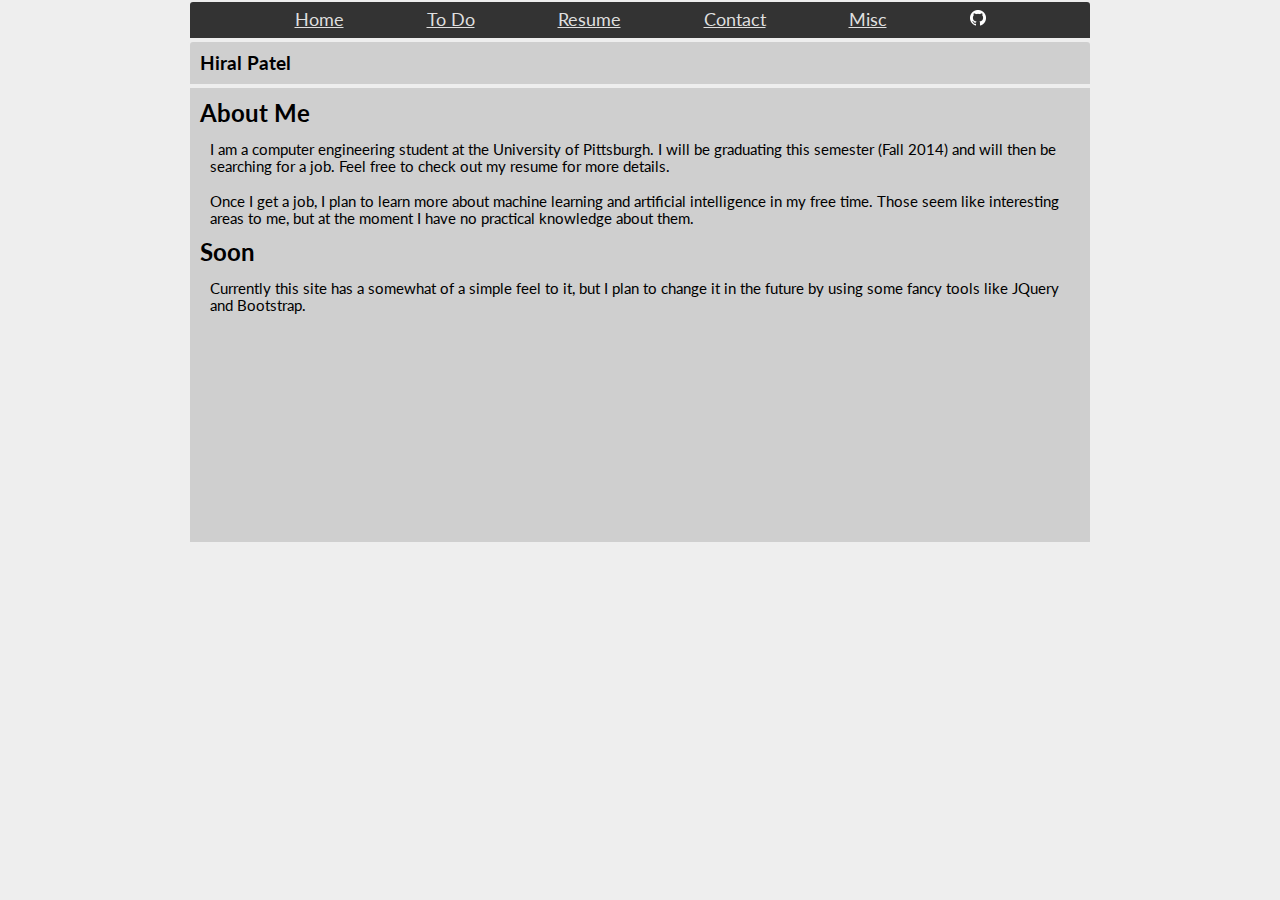
<file: index.html>
<!DOCTYPE html>
<!--
	Site that I will use to learn how to actually make HTML pages. Right
	now it's pretty basic.
-->
<html>

<head>
	<title>Hiral's Page</title>
	<meta charset="utf-8" />
	<link rel="stylesheet" href="./stylesheets/main.css" type="text/css">
	<!-- Lato font by Łukasz Dziedzic, obtained from Google fonts -->
	<link href='http://fonts.googleapis.com/css?family=Lato:400,700' rel='stylesheet' type='text/css'>
</head>

<body>
		<header>
			<nav class="container borderattr navbar">
				<div><a href="index.html">Home</a></div>
				<div><a href="todo.html">To Do</a></div>
				<div><a href="resume.pdf">Resume</a></div>
				<div><a href="mailto:ahirapatel@gmail.com">Contact</a></div>
				<div><a href="misc.html">Misc</a></div>
				<div>
					<a href="https://github.com/ahirapatel/">
						<!-- Image provided by Github: https://github.com/logos -->
						<img src="./images/GitHub-Mark-Light-32px.png" height="16" width="16" alt="github logo">
					</a>
				</div>
			</nav>
		</header>
	<div class="container borderattr">

		<section>
			<h3>Hiral Patel</h3>
			<hr class="borderattr" />

			<h2>
				About Me
			</h2>

			<p>
				I am a computer engineering student at the University of
				Pittsburgh. I will be graduating this semester (Fall 2014)
				and will then be searching for a job. Feel free to check out
				my resume for more details.
			<p>

			<p>
				Once I get a job, I plan to learn more about machine learning
				and artificial intelligence in my free time. Those seem like
				interesting areas to me, but at the moment I have no practical
				knowledge about them.
			</p>

			<h2>
				Soon
			</h2>
			<p>
				Currently this site has a somewhat of a simple feel to it, but
				I plan to change it in the future by using some fancy tools
				like JQuery and Bootstrap.
			</p>
		</section>

		<footer>
			
		</footer>
	</div>
</body>

</html>
</file>
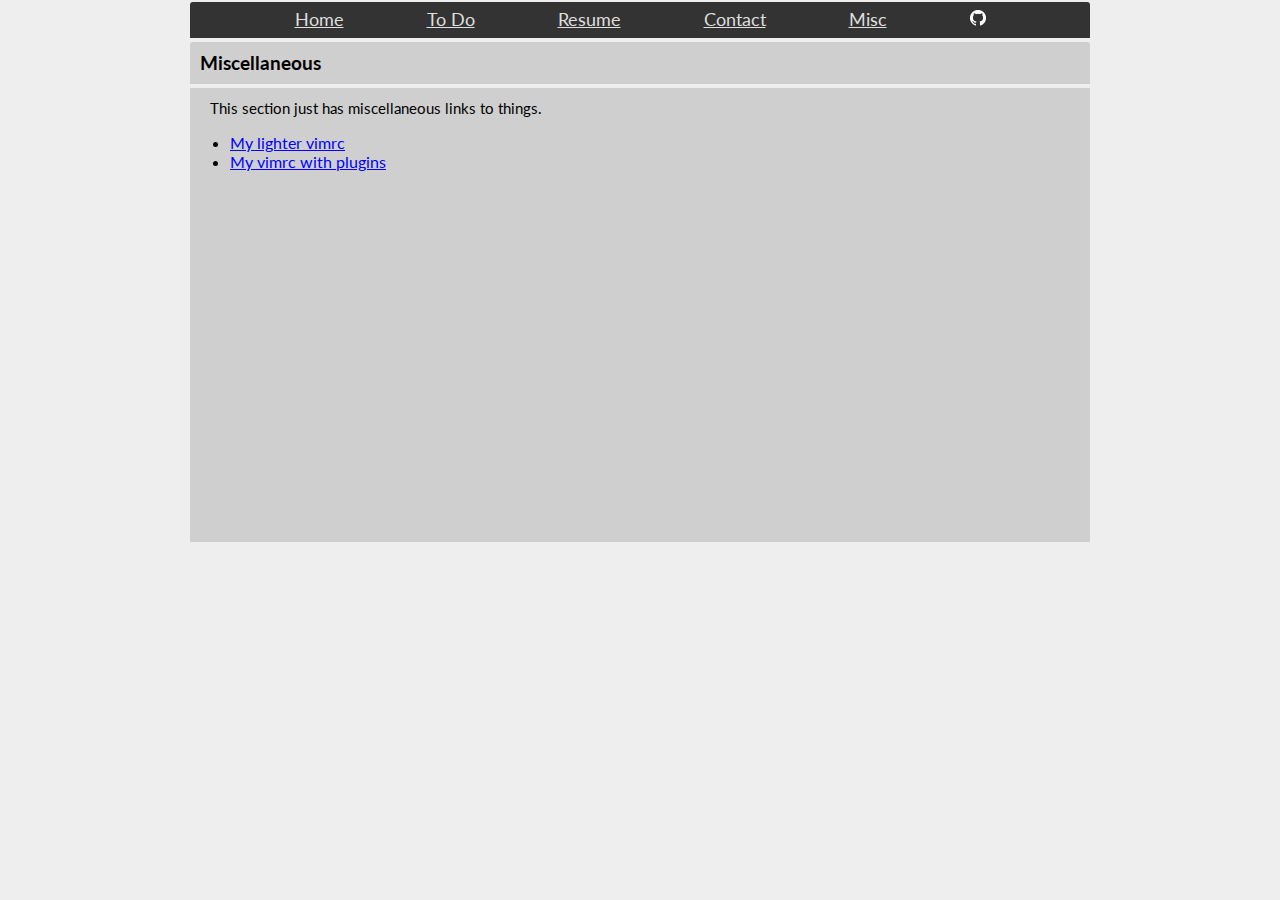
<file: misc.html>
<!DOCTYPE html>
<!--
	Site that I will use to learn how to actually make HTML pages. Right
	now it's pretty basic.
-->
<html>

<head>
	<title>Hiral's Page</title>
	<meta charset="utf-8" />
	<link rel="stylesheet" href="./stylesheets/main.css" type="text/css">
	<!-- Lato font by Łukasz Dziedzic, obtained from Google fonts -->
	<link href='http://fonts.googleapis.com/css?family=Lato:400,700' rel='stylesheet' type='text/css'>
</head>

<body>
		<header>
			<nav class="container borderattr navbar">
				<div><a href="index.html">Home</a></div>
				<div><a href="todo.html">To Do</a></div>
				<div><a href="resume.pdf">Resume</a></div>
				<div><a href="mailto:ahirapatel@gmail.com">Contact</a></div>
				<div><a href="misc.html">Misc</a></div>
				<div>
					<a href="https://github.com/ahirapatel/">
						<!-- Image provided by Github: https://github.com/logos -->
						<img src="./images/GitHub-Mark-Light-32px.png" height="16" width="16" alt="github logo">
					</a>
				</div>
			</nav>
		</header>
	<div class="container borderattr">

		<section>
			<h3>
				Miscellaneous
			</h3>
			<hr class="borderattr" />
			<p>
				This section just has miscellaneous links to things.
			</p>
			<ul>
				<li>
					<a href="vimrclite.html">My lighter vimrc</a>
				</li>
				<li>
					<a href="vimrc.html">My vimrc with plugins</a>
				</li>
			</ul>
		</section>

		<footer>
			
		</footer>
	</div>
</body>

</html>
</file>
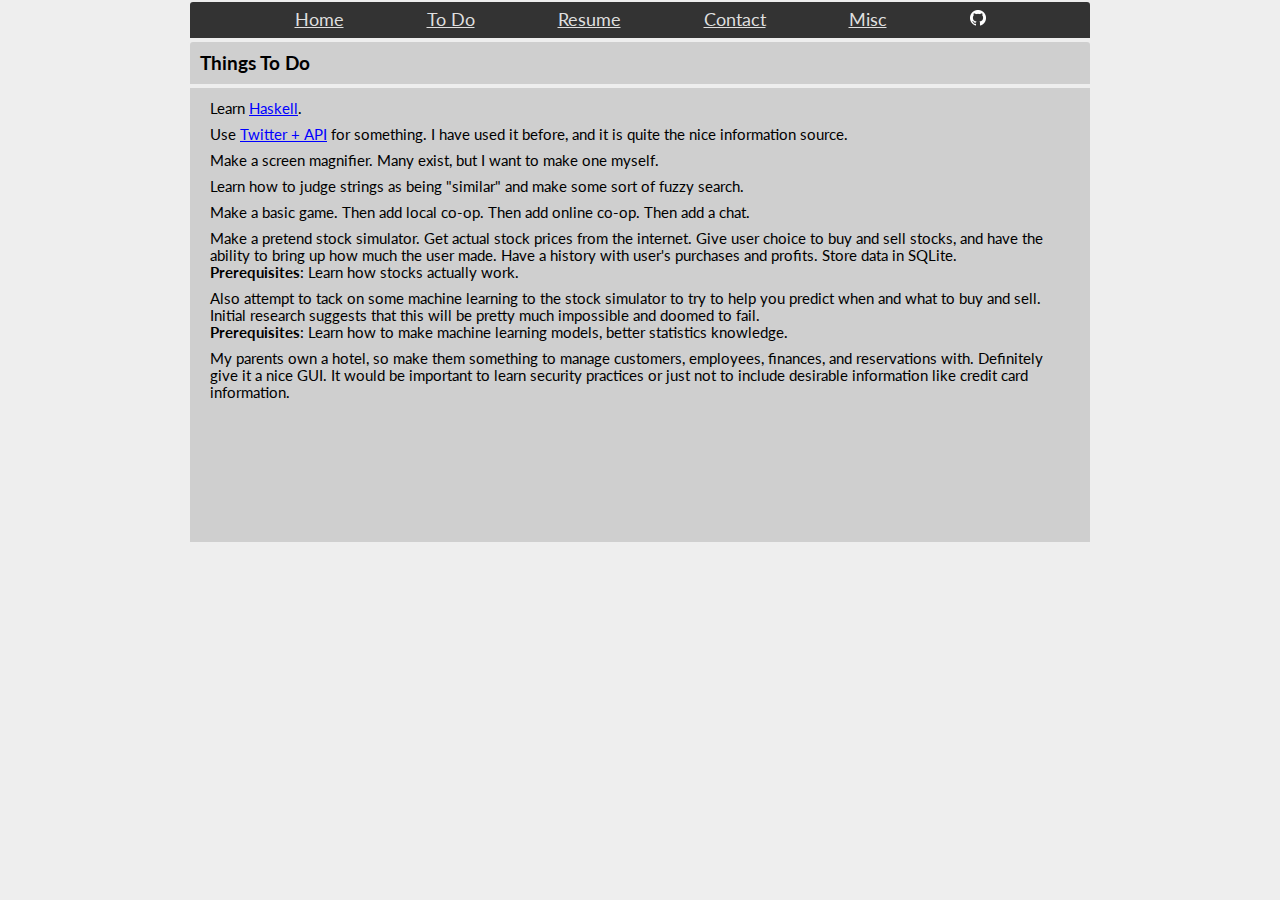
<file: todo.html>
<!DOCTYPE html>
<!--
	Site that I will use to learn how to actually make HTML pages. Right
	now it's pretty basic.
-->
<html>

<head>
	<title>Hiral's Page</title>
	<meta charset="utf-8" />
	<link rel="stylesheet" href="./stylesheets/main.css" type="text/css">
	<!-- Lato font by Łukasz Dziedzic, obtained from Google fonts -->
	<link href='http://fonts.googleapis.com/css?family=Lato:400,700' rel='stylesheet' type='text/css'>
</head>

<body>
		<header>
			<nav class="container borderattr navbar">
				<div><a href="index.html">Home</a></div>
				<div><a href="todo.html">To Do</a></div>
				<div><a href="resume.pdf">Resume</a></div>
				<div><a href="mailto:ahirapatel@gmail.com">Contact</a></div>
				<div><a href="misc.html">Misc</a></div>
				<div>
					<a href="https://github.com/ahirapatel/">
						<!-- Image provided by Github: https://github.com/logos -->
						<img src="./images/GitHub-Mark-Light-32px.png" height="16" width="16" alt="github logo">
					</a>
				</div>
			</nav>
		</header>
	<div class="container borderattr">

		<section>
			<h3>Things To Do</h3>
			<hr class="borderattr" />

			<p>
				Learn <a href="http://www.haskell.org/">Haskell</a>.
			</p>

			<p>
				Use <a href="https://dev.twitter.com/overview/documentation">
				Twitter + API</a> for something. I have used it before, and it
				is quite the nice information source.
			</p>

			<p>
				Make a screen magnifier. Many exist, but I want to make one
				myself.
			</p>

			<p>
				Learn how to judge strings as being "similar" and make some
				sort of fuzzy search.
			</p>

			<p>
				Make a basic game. Then add local co-op. Then add online co-op.
				Then add a chat.
			</p>

			<p>
				Make a pretend stock simulator. Get actual stock prices from
				the internet. Give user choice to buy and sell stocks, and have
				the ability to bring up how much the user made. Have a history
				with user's purchases and profits. Store data in SQLite.
				<br />
				<strong>Prerequisites</strong>: Learn how stocks actually work.
			</p>

			<p>
				Also attempt to tack on some machine learning to the stock
				simulator to try to help you predict when and what to buy and
				sell. Initial research suggests that this will be pretty much
				impossible and doomed to fail.
				<br />
				<strong>Prerequisites</strong>: Learn how to make machine
				learning models, better statistics knowledge.
			</p>

			<p>
				My parents own a hotel, so make them something to manage
				customers, employees, finances, and reservations with.
				Definitely give it a nice GUI. It would be important to
				learn security practices or just not to include desirable
				information like credit card information.
			</p>
		</section>

		<footer>
			
		</footer>
	</div>
</body>

</html>
</file>
<file: stylesheets/main.css>
html
{
	font-family: 'Lato', sans-serif;
}

.borderattr
{
	border-color: #eee;
	border-width: 2px;
	border-style: solid;
}

body
{
	padding: 0;
	margin: 0;
	background-color: #eee;
}

.container
{
	width: 900px;
	min-height: 500px;
	margin-left: auto;
	margin-right: auto;
	border-radius: 5px 5px 0px 0px;
	background-color: #cfcfcf;
}

.navbar
{
	text-align: center;
	font-size: 12px;
	background-color: #333;
	border-width: 0px 0px 2px 0px;
	border-width: 2px;
	min-height: 30px;
	padding-top: 6px;
}

.navbar div
{
	font-size: 18px;
	display: inline-block;
	padding: 0px 40px;
}

.navbar:after
{
	content: '';
	width: 100%;
}

a
{
	text-decoration: none;
}

.navbar a:link,
.navbar a:visited,
.navbar a:focus,
.navbar a
{
	color: #dfdfdf;
}

.navbar a:hover
{
	color: #fff;
}

.navbar a:active
{
	color: #aa0000;
}

h2,h3
{
	margin: 10px;
}

p
{
	margin-left: 20px;
	margin: 5px 20px;
	font-size: 11pt;
	padding-top: 4px;
}

a:link,
a:focus,
a:visited,
a:active,
a:hover,
a
{
	color: #0000ff;
	text-decoration: underline;
}
</file>
